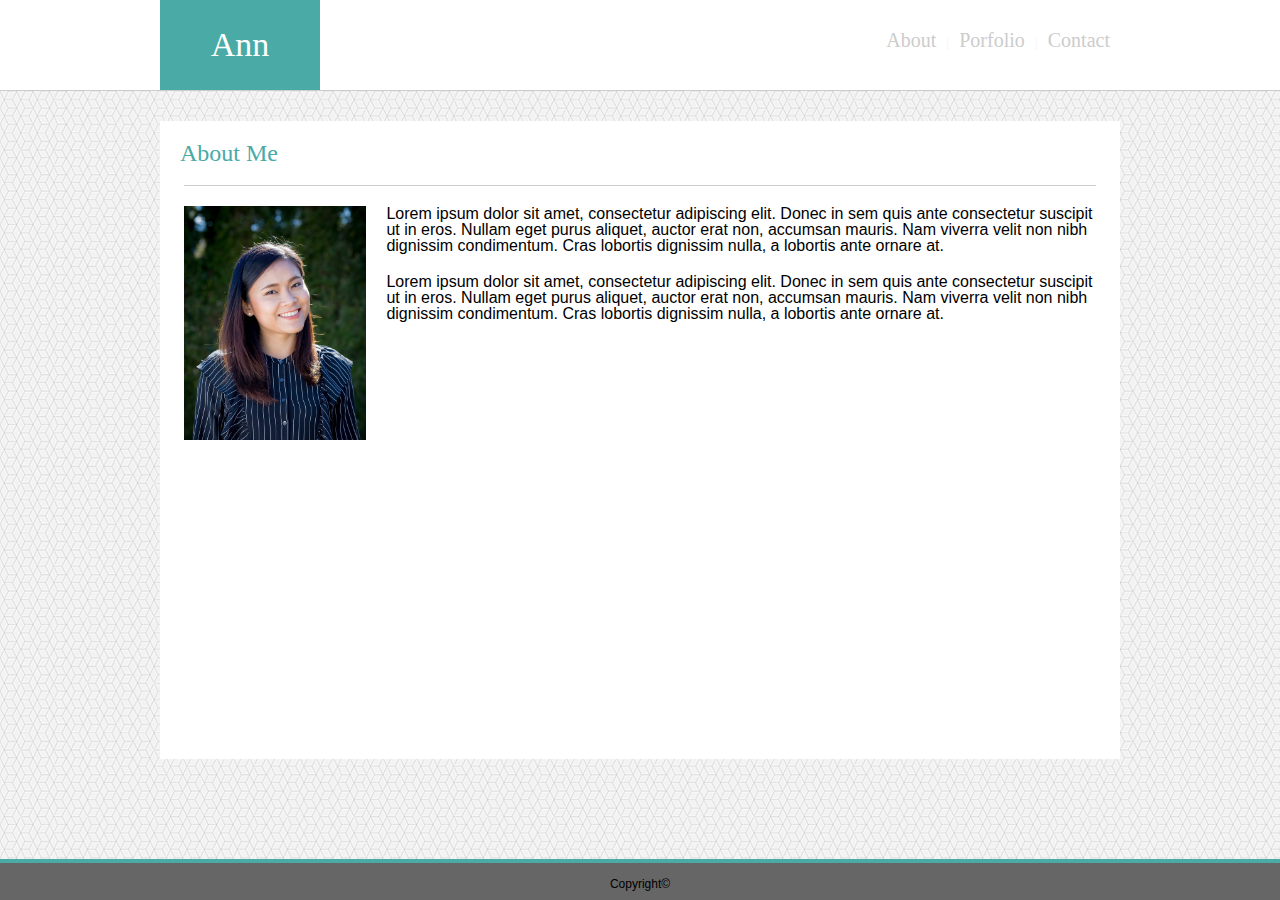
<file: index.html>
<!DOCTYPE html>
<html lang="en">  
    <head>  
        <meta charset="utf-8">
        <meta content="width=device-width, initial-scale=1" name="viewport">
        <title>About me</title>
        <link rel="stylesheet" href="assets/css/reset.css">
        <link rel="stylesheet" href="assets/css/style.css">
    </head>
    <body>

        <header >
            <nav>
                <div>
                    <h1>Ann</h1>
                    <ul>
                        <li><a href="contact.html" >Contact </a></li>
                        <li><a href="portfolio.html">Porfolio <span>|</span></a></li>
                        <li><a href="index.html">About <span>|</span></a></li>
                    </ul>
                </div>
            </nav>
        </header>

        <div class="main-section">
            <div>
              <h2>About Me</h2>
             </div>
             <div class="border-area">
                  <img class="profile-pic" src="assets/images/IMG_7705sm.jpeg" alt="Ann's photo">
                 <p class="bio">
                     Lorem ipsum dolor sit amet, consectetur adipiscing elit. Donec in sem quis ante consectetur suscipit ut in eros. Nullam eget purus aliquet, auctor erat non, accumsan mauris. Nam viverra velit non nibh dignissim condimentum. Cras lobortis dignissim nulla, a lobortis ante ornare at. 
                 </p>
                 <p class="bio">
                    Lorem ipsum dolor sit amet, consectetur adipiscing elit. Donec in sem quis ante consectetur suscipit ut in eros. Nullam eget purus aliquet, auctor erat non, accumsan mauris. Nam viverra velit non nibh dignissim condimentum. Cras lobortis dignissim nulla, a lobortis ante ornare at. 
                </p>
             </div>
        </div>
    <footer>
        Copyright©
     </footer>   
    </body>
    
    
</html>
</file>
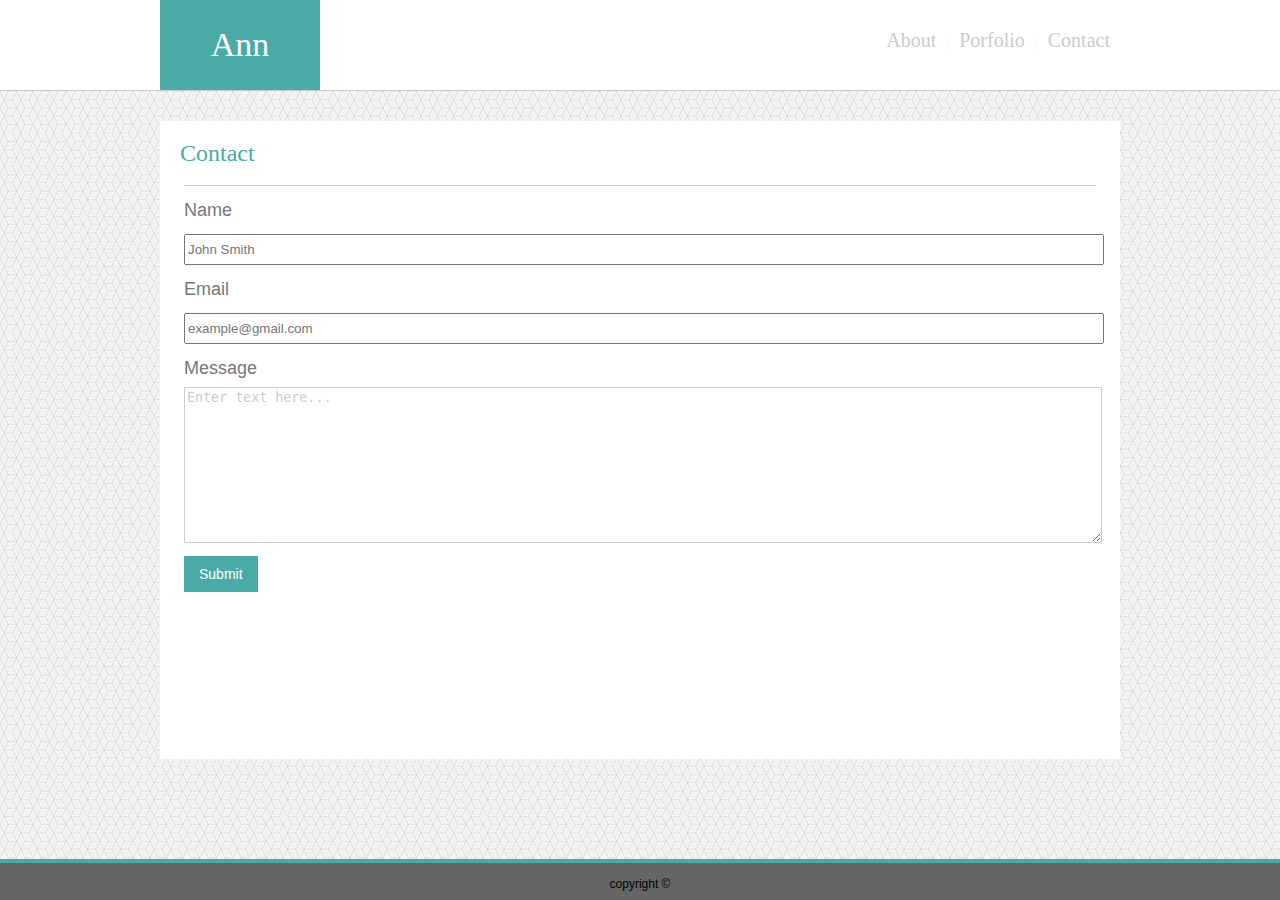
<file: contact.html>
<!DOCTYPE html>
<html lang="en">

<head>
    <meta charset="utf-8">
    <meta name="viewport" content="width=device-width, initial-scale=1.0">
    <title>Contact</title>
    <link rel="stylesheet" href="assets/css/reset.css">
    <link rel="stylesheet" href="assets/css/style.css">
</head>

<body>
    <header>
        <nav>
            <h1>Ann</h1>
            <ul>
                <li><a href="contact.html" >Contact</a></li>
                <li><a href="portfolio.html">Porfolio <span>|</span></a></li>
                <li><a href="index.html">About <span>|</span></a></li>
            </ul>
        </nav>
    </header>

    <div class="main-section">
        <div>
            <h2>Contact</h2>
        </div>
        <div class="border-area">
            <div class="container">
                <form>
                    <label for="name">Name</label><br>
                    <input type="text" id="name" name="fullname" placeholder="John Smith"><br>

                    <label for="email">Email</label><br>
                    <input type="text" id="email" name="email" placeholder="example@gmail.com"><br>

                    <label for="message">Message</label><br>
                    <textarea id="message" rows="10" cols="30" name="message" form="message">Enter text here...</textarea><br>


                    <input type="submit" id="submit" value="Submit">
                </form>
            </div>
        </div>
    </div>
    <footer>
        copyright ©
    </footer>

</body>

</html>
</file>
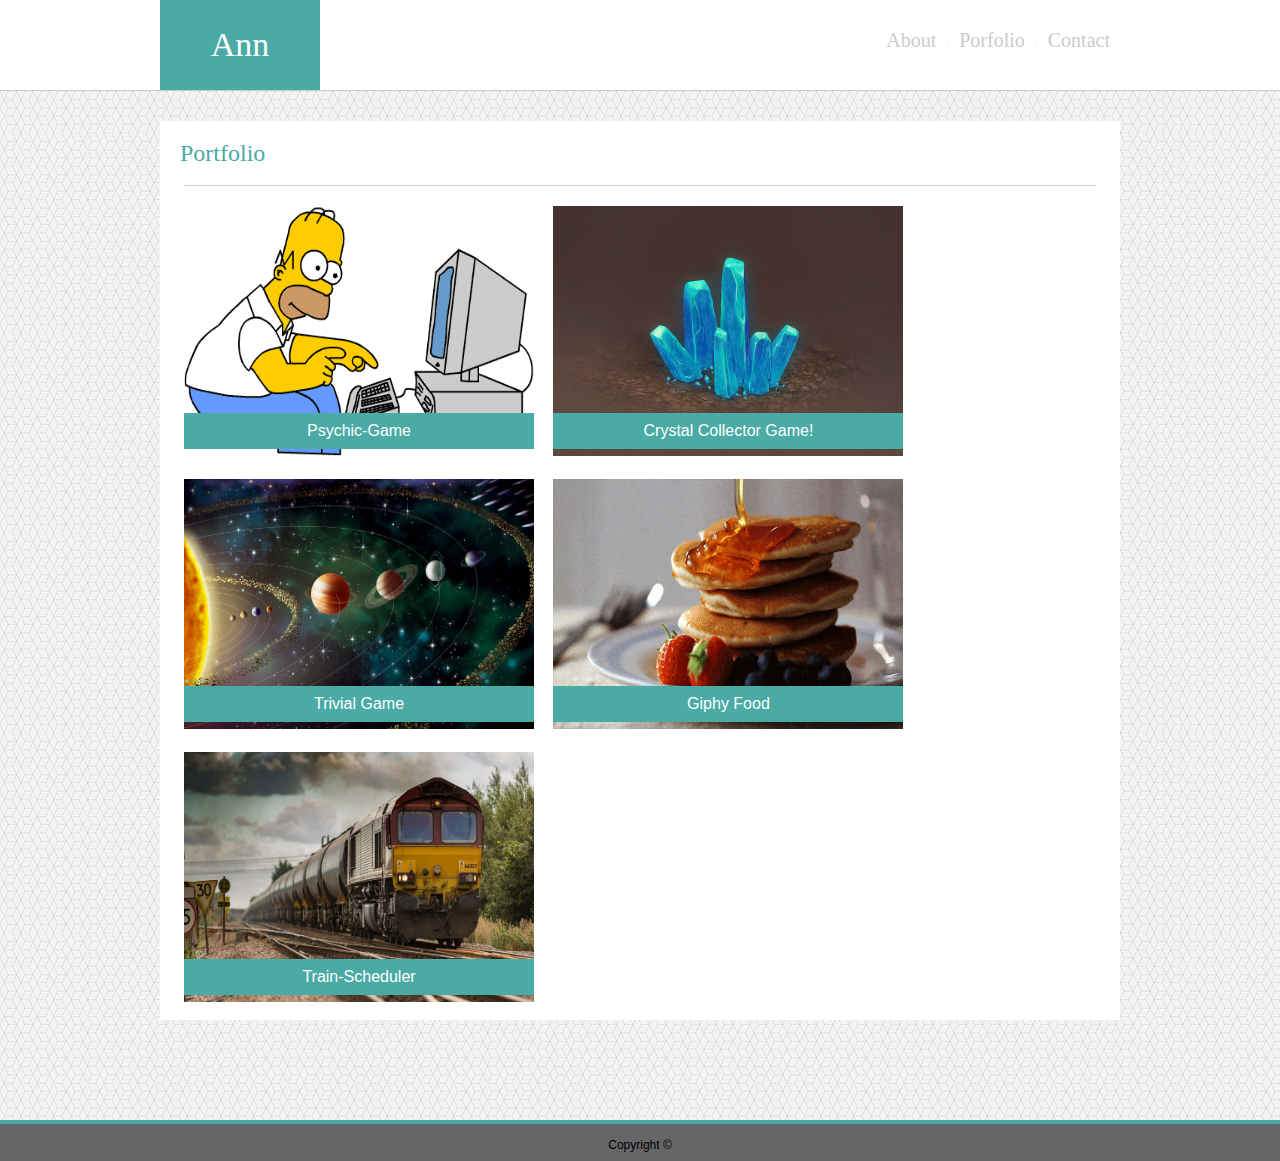
<file: portfolio.html>
<!DOCTYPE html>
<html lang="en">
    <head>
        <meta charset="utf-8">
        <meta name="viewport" content="width=device-width, initial-scale=1.0">
        <title>Portfolio</title>
        <link rel="stylesheet" href="assets/css/reset.css">
        <link rel="stylesheet" href="assets/css/style.css">
    </head>
    <body>
        <header>
            <nav>
                <h1>Ann</h1>
                <ul>
                    <li><a href="contact.html" >Contact</a></li>
                    <li><a href="portfolio.html">Porfolio <span>|</span></a></li>
                    <li><a href="index.html">About <span>|</span></a></li>
                </ul>
            </nav>
        </header>

         <div class="main-section">
             <div>
                 <h2>Portfolio</h2>
            </div>

                <div class="border-area">
                    <div class="img-container">
                        <div class="images ">
                            <a href="https://anlinmac.github.io/Psychic-Game/" target="_blank">
                                <img class="img-size" src="assets/images/computer.png" alt="thinking">
                                <div class="text-block">
                                    <p>Psychic-Game</p>
                                </div>
                            </a>
                        </div>

                        <div class="images">
                            <a href="https://anlinmac.github.io/unit-4-game/" target="_blank">
                                <img class="img-size" src="assets/images/asfassa.jpg" alt="Crystal">
                                <div class="text-block">
                                    <p>Crystal Collector Game!</p>
                                </div>
                            </a>
                        </div>

                        <div class="images">
                            <a href="https://anlinmac.github.io/TriviaGame/" target="_blank">
                                <img class="img-size" src="assets/images/solar.jpg" alt="trivial">
                                <div class="text-block">
                                    <p>Trivial Game</p>
                                </div>
                            </a>
                        </div>

                        <div class="images">
                            <a href=" https://anlinmac.github.io/Giphy/" target="_blank">
                                <img class="img-size" src="assets/images/anigif.gif" alt="abstract">
                                <div class="text-block">
                                    <p>Giphy Food</p>
                                </div>
                            </a>
                        </div>

                        <div class="images">
                            <a href="https://anlinmac.github.io/Train-Scheduler/" target="_blank">
                                <img class="img-size" src="assets/images/train.jpeg" alt="Train-Scheduler">
                                <div class="text-block">
                                    <p>Train-Scheduler</p>
                                </div>
                            </a>
                        </div>
                    </div>
                </div>
            </div>
    <footer>
       Copyright © 
    </footer>
    </body>
 </html>
</file>
<file: assets/css/style.css>
html, body{
    height: 100%;
}
body{
    padding: 0;
    margin: 0;
    font-family: 'Arial', 'Helvetica Neue', Helvetica, sans-serif;
    background-image: url(../images/bg.png);
    display: flex;
    flex-direction: column;
}
header{
    margin: 0;
    position: static;
    background: white;
    border-bottom: 1px solid #cccccc;
}

nav{
	width: 960px;
	height: 80px;
    background: white;
    margin: 0 auto;
}

h1{
    font-family: 'Georgia', Times, Times New Roman, serif;
	line-height: 90px;
	width: 160px;
	float: left;
	color: white;
	font-size: 34px;
	text-align: center;
    background: #4aaaa5
    
}
.list{
    width: 960px;
    margin: 0 auto;

}


.bio{
    padding: 20px 0 0 0;
}


ul li{
	list-style: none;
	font-size: 20px;
	display: inline-block;
	line-height: 80px;
	float: right;
	padding-right: 10px;
}

ul li a{
    font-family: 'Georgia', Times, Times New Roman, serif;
	text-decoration: none;
	color: #cccccc;	
}

li a:hover{
    color: #777777;
}
span{
    padding-left: 5px;
    font-size: 15px;
    color: whitesmoke;

}

.main-section{
    width: 960px;
    margin: 30px auto;
    background: white;
    margin-bottom: 100px;
    flex: 1 0 auto;  
}

h2{
    font-family: 'Georgia', Times, Times New Roman, serif;
    padding: 20px;
    margin-bottom: 0;
    color: #4aaaa5;
    font-size: 24px;
}
.border-area{
    border-top: 1px solid #cccccc ;
    width: 95%;
    margin: 0 auto;
    padding-bottom: 15px;
}

.container{
    margin-top: 15px;
}
.profile-pic{
    width: 20%;
    height: auto;
    float: left;
    margin: 20px 0;
    padding-right: 20px;
}


/* Contact area */

label{
    font-size: 18px;
    color: #777777;  
}

input[type=text]{
    width: 100%;
    height: 25px;
    margin: 15px 0px;
}

input[type=submit] {
    font-size: 14px;
    background-color: #4aaaa5;
    border: none;
    padding: 10px 15px;
    margin-top: 10px;
    color: white;
  }

#submit:hover{
      background: #777777;
  }
textarea{
    border: 1px solid #cccccc;
    margin-top: 10px;
}

#message{
    width: 100%;
    color: #cccccc;
}

/* Portfolio area */

.images{
    margin: 20px 15px 0 0;
    position: relative;
    display: inline-block;
}

.img-size{
    width: 350px;
    height: 250px;
  
}

@keyframes myanimation{
    0% {background: #4aaaa5 ;}
    25%{background: rgb(241, 83, 83)}
    50%{background: rgb(141, 133, 214)}
    75%{background: rgb(179, 100, 152)}
    100% {background:#4aaaa5;}
}

.text-block{
    position: absolute;
    background: #4aaaa5;
    color: white;
    width: 100%;
    text-align: center;
    bottom: 10px;
    padding: 10px 0;
    animation-name: myanimation;
    animation-duration: 7s;
    animation-iteration-count: infinite;
    
}

/* Footer area */

footer {
   font-size: 12px;
   padding: 15px 0px 10px;
   /* position: static;
   left:0px;
   bottom:0px;
   height:35px; */
   width:100%;
   background:#666666;
   text-align: center;
   border-top: 4px solid #4aaaa5;
   flex-shrink: 0;
   
}


@media screen and (max-width: 980px){
    h1{
        margin: 0 0 0 30px;  
    }
    h2{
        font-size: 24px;
    }

    ul{
        margin: 0 40px 0 0;  
    }

    .main-section {
        width: 600px;
        margin: 30px;
        background: white;
        margin-bottom: 100px;   
    }
    .img-size{
        width: 250px;
        height: 190px;
    }
    
    .text-block{
        width: 100%;
    }
    .img-container{
        margin-left: 30px;
    }
}

@media screen and (min-width: 641px) and (max-width: 768px){
    header{
        border-bottom: 1px solid #cccccc;
    }
    h1{
        margin: 0 0 0 21px;
    }

    ul{
        margin-right: 10px;   
    } 
    
    nav{
        width: 100%;
    }
    .main-section {
        width: 730px;
        margin: 30px auto;
        background: white;
        margin-bottom: 100px;
    }
    h2{
        font-size: 24px;
    }
    .images{
        margin: 20px 15px 0 0;
    }
    .img-size{
        width: 300px;
        height: 220px;
    }
    .text-block{
        width: 100%;
    }
    .img-container{
        margin-left: 30px;
    }
    
   
    
}

@media screen and (min-width: 375px) and (max-width: 640px){
    header{
        background: white;
        border-bottom: 1px solid #cccccc;
    }
    
    h1{
        width: 640px;
        margin-left: 0;
        
    }
   nav{
       margin: 0 auto;
   }

    nav ul {
        width: 48%;
        padding: 0;
	}

	/* nav li {
        display: inline;
	} */
    nav a {
		display: inline-block;
		padding: 0;
		text-decoration: none;
    }
    
    ul li{
        background: white;
        text-align: center;
        /* margin: 0 20px;   */
    } 

     .main-section {
         width: 600px;
         margin: 30px auto;
         background: white;
         margin-bottom: 100px;
         flex: 1 0 auto;  
     }

     .profile-pic{
        width: 100%;
        padding: 0;
     }

     h2{
         font-size: 26px;
     }
    
     .img-size{
         width: 100%;
         height: auto;
     }

     .text-block{
         width: 100%;
     }
     .img-container{
         margin: 0 auto; 
     }
 }
</file>
